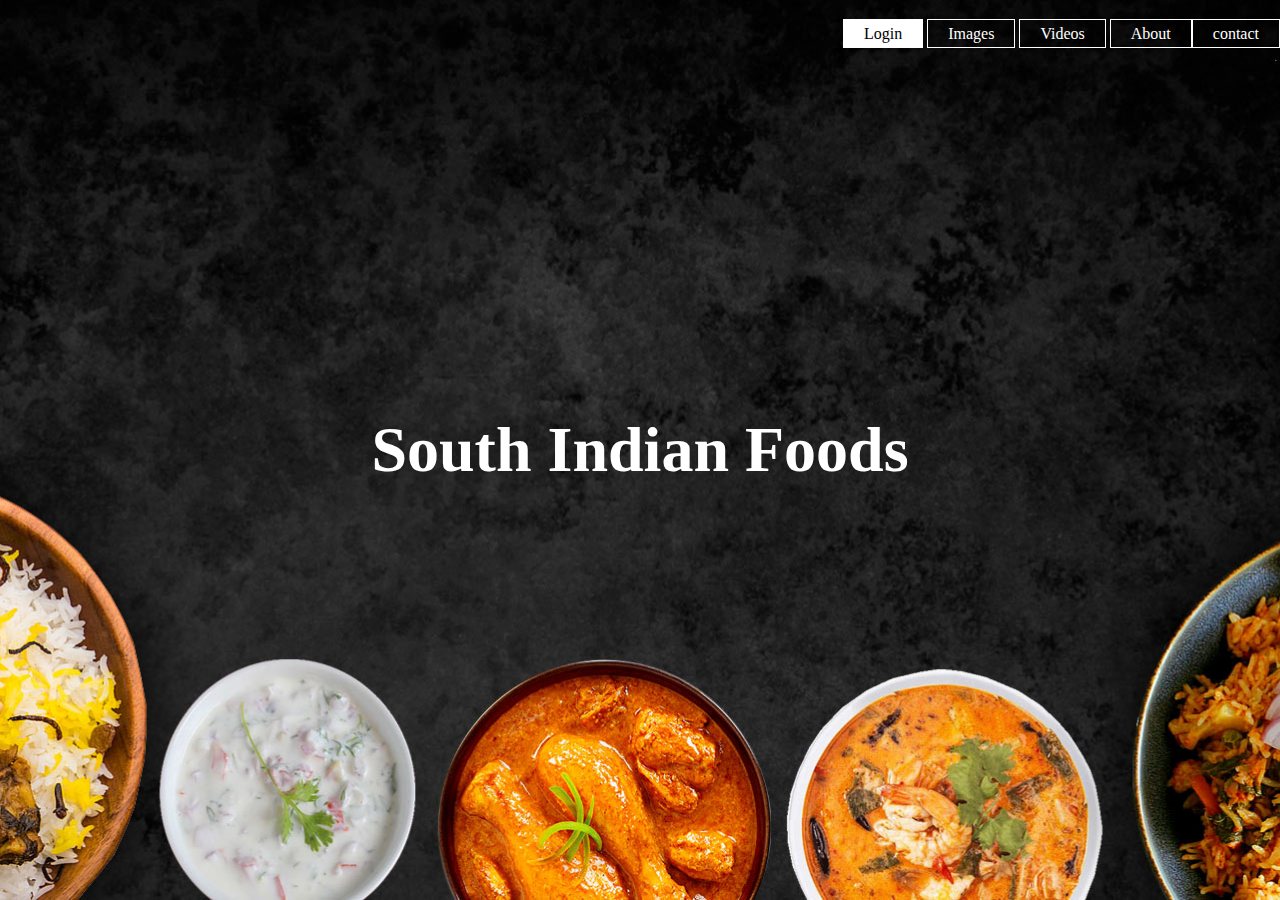
<file: Website/index.html>
﻿<!DOCTYPE html>

<html lang="en" xmlns="http://www.w3.org/1999/xhtml">
<head>
    <meta charset="utf-8" />
    <title>South Indian Foods</title>
    <link rel="stylesheet" type="text/css" href="css/StyleSheet.css">
</head>
<body>
    <header>
        <div class="main">
            <ul>
                <li class="active"><a href="login.html">Login</a></li>
                <li><a href="images.html">Images</a></li>
                <li><a href="videos.html">Videos</a></li>
                <li><a href="about.html">About</a><li />
                <li><a href="contact.html">contact</a></li>
                
            </ul>
        </div>
        <div class="title">
            <h1>South Indian Foods</h1>
        </div>
    </header>

</body>
</html>
</file>
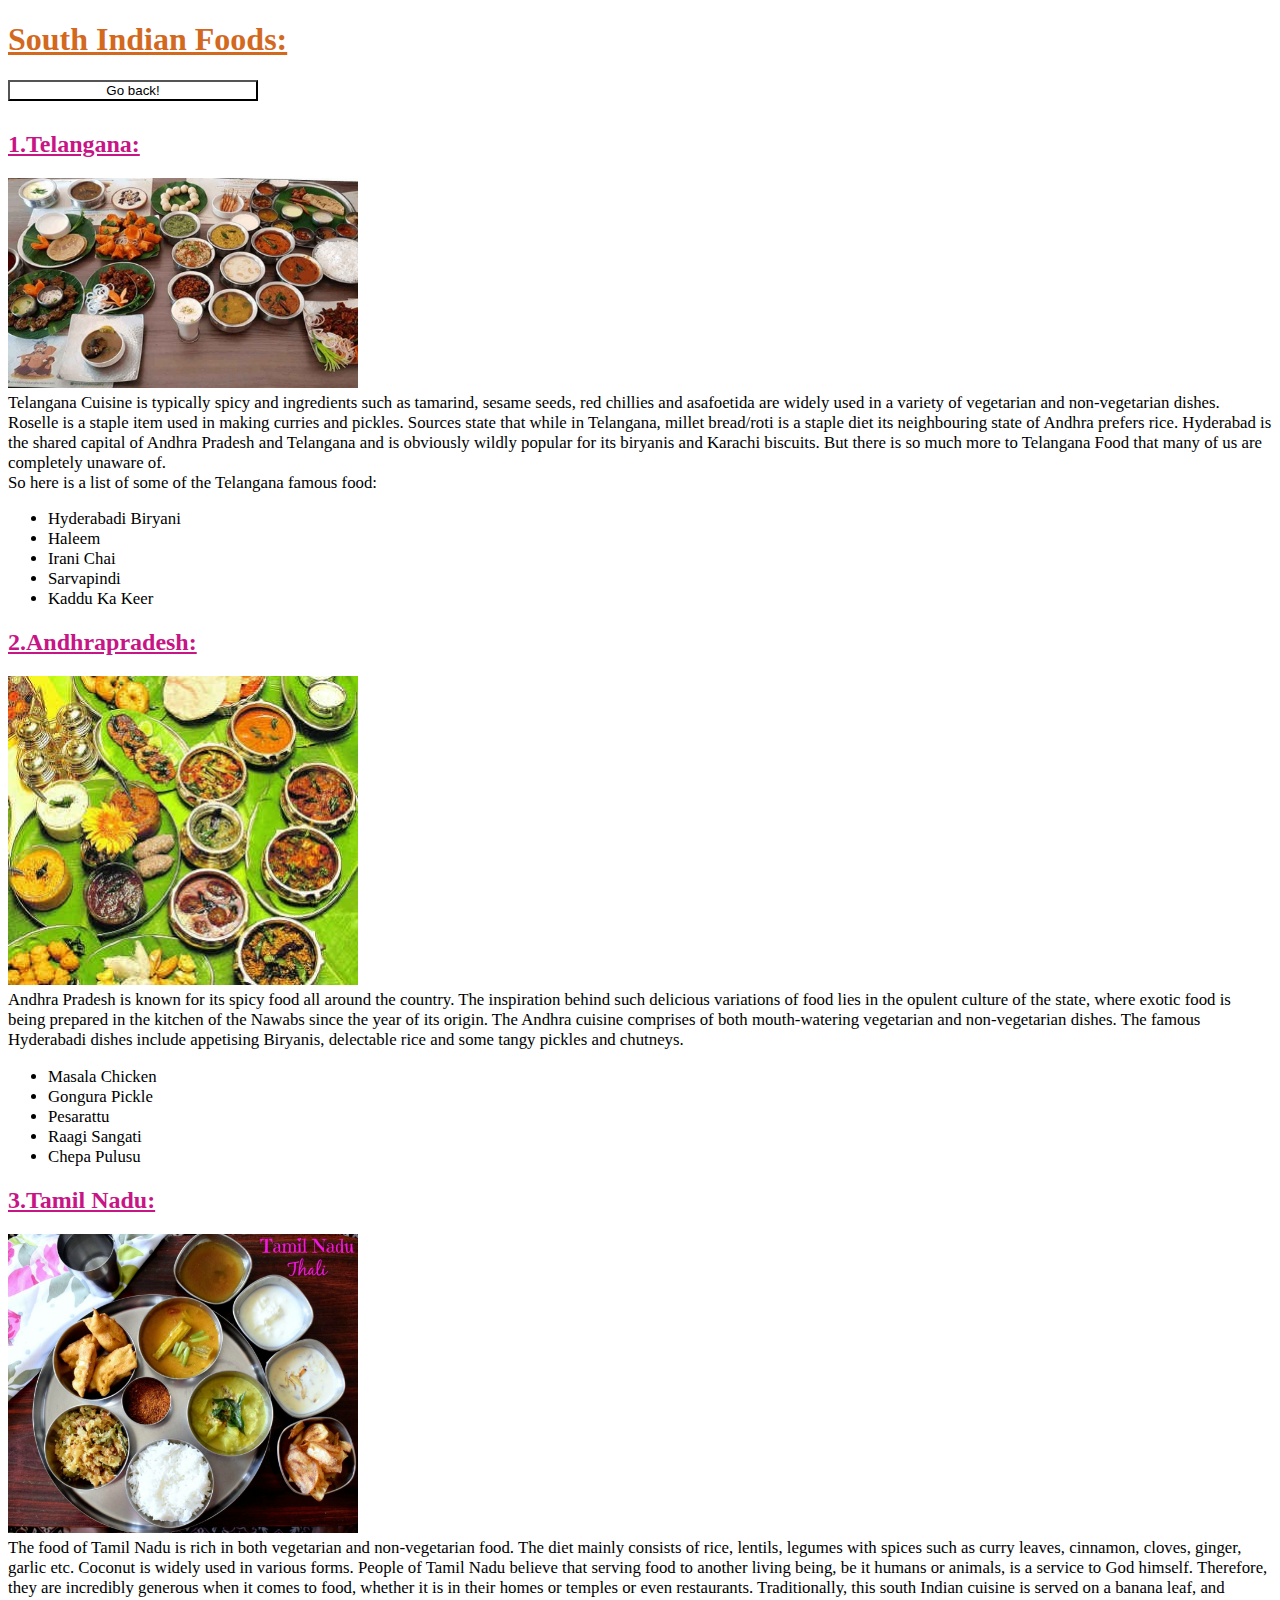
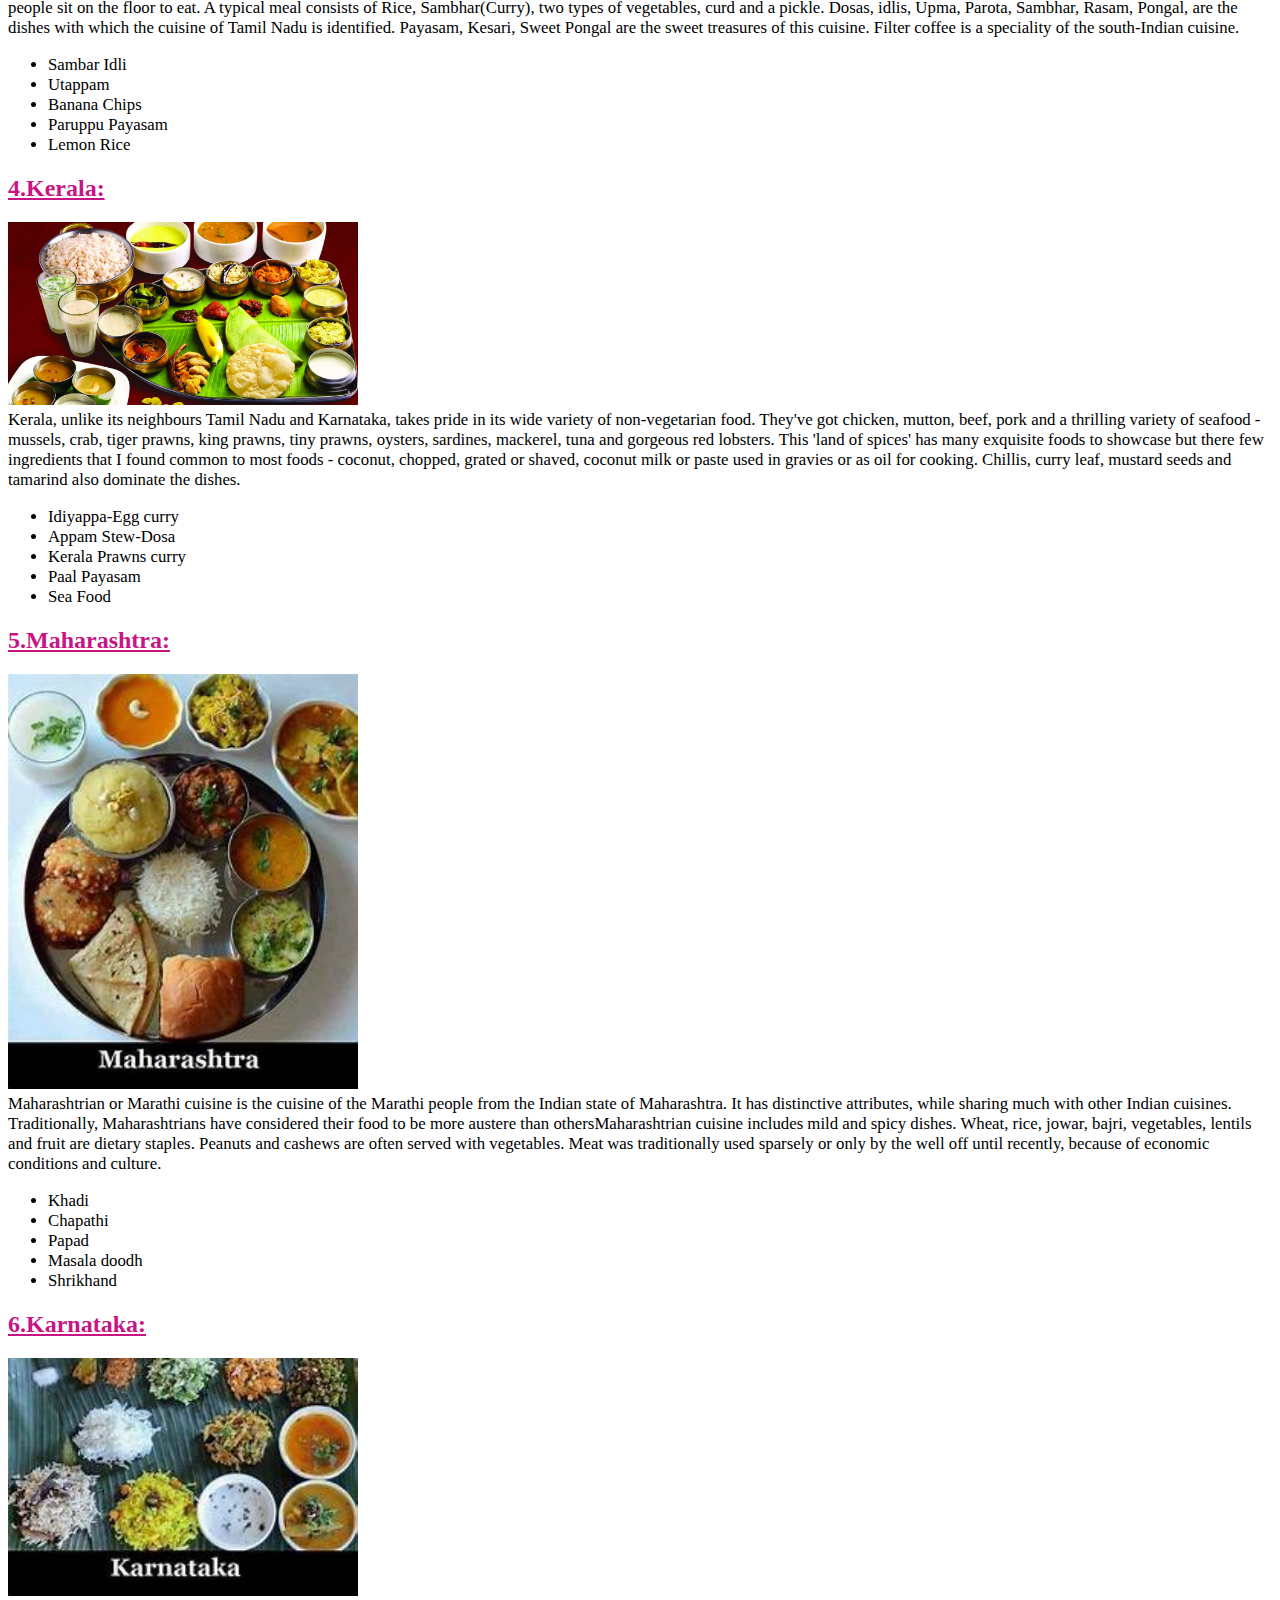
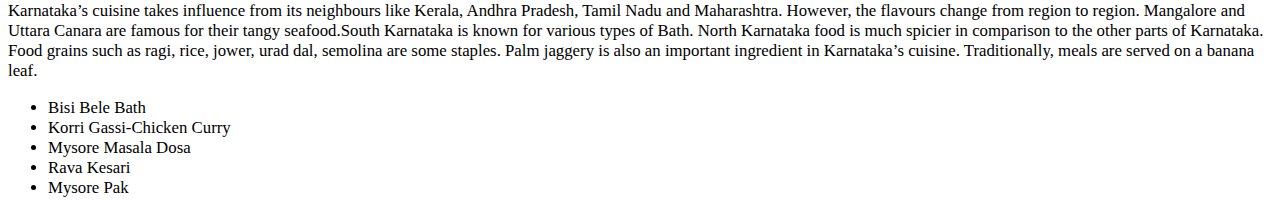
<file: Website/about.html>
﻿<!DOCTYPE html>

<html lang="en" xmlns="http://www.w3.org/1999/xhtml">
<head>
    <meta charset="utf-8" />
    <title>South Indian Foods</title>
    <link rel="stylesheet" type="text/css" href="css/StyleSheet1.css">
</head>
<body>
    <h1><u>South Indian Foods:</u></h1>
    <form>
        <input type="button" value="Go back!" onclick="history.back()">
    </form>
    <h2><u>1.Telangana:</u></h2>

    <p>
        <img src="Telanga_food.jpg" aling="right" width="350"><br />
        Telangana Cuisine is typically spicy and ingredients such as tamarind, sesame seeds, red chillies and asafoetida are widely used in a variety of vegetarian and non-vegetarian dishes.
        Roselle is a staple item used in making curries and pickles.
        Sources state that while in Telangana, millet bread/roti is a staple diet its neighbouring state of Andhra prefers rice.
        Hyderabad is the shared capital of Andhra Pradesh and Telangana and is obviously wildly popular for its biryanis and Karachi biscuits.
        But there is so much more to Telangana Food that many of us are completely unaware of.<br />
        So here is a list of some of the Telangana famous food:
    </p>
    <ul>
        <li align="left"> Hyderabadi Biryani</li>
        <li align="left"> Haleem</li>
        <li align="left"> Irani Chai</li>
        <li align="left"> Sarvapindi </li>
        <li align="left"> Kaddu Ka Keer</li>

    </ul>

    <h2><u>2.Andhrapradesh:</u></h2>
    <p>
        <img src="Andhra.jpg" aling="right" width="350"><br />
        Andhra Pradesh is known for its spicy food all around the country.
        The inspiration behind such delicious variations of food lies in the opulent culture of the state, where exotic food is being prepared in the kitchen of the Nawabs since the year of its origin.
        The Andhra cuisine comprises of both mouth-watering vegetarian and non-vegetarian dishes.
        The famous Hyderabadi dishes include appetising Biryanis, delectable rice and some tangy pickles and chutneys.
    </p>
    <ul>
        <li align="left">Masala Chicken</li>
        <li align="left">Gongura Pickle</li>
        <li align="left">Pesarattu</li>
        <li align="left">Raagi Sangati </li>
        <li align="left">Chepa Pulusu</li>

    </ul>
    <h2><u>3.Tamil Nadu:</u></h2>
    <p>
        <img src="Tamil-Nadu.jpg" aling="right" width="350"><br />
        The food of Tamil Nadu is rich in both vegetarian and non-vegetarian food.
        The diet mainly consists of rice, lentils, legumes with spices such as curry leaves, cinnamon, cloves, ginger, garlic etc.
        Coconut is widely used in various forms.
        People of Tamil Nadu believe that serving food to another living being, be it humans or animals, is a service to God himself.
        Therefore, they are incredibly generous when it comes to food, whether it is in their homes or temples or even restaurants.
        Traditionally, this south Indian cuisine is served on a banana leaf, and people sit on the floor to eat. A typical meal consists of Rice, Sambhar(Curry), two types of vegetables, curd and a pickle.
        Dosas, idlis, Upma, Parota, Sambhar, Rasam, Pongal, are the dishes with which the cuisine of Tamil Nadu is identified. Payasam, Kesari, Sweet Pongal are the sweet treasures of this cuisine.
        Filter coffee is a speciality of the south-Indian cuisine.
    </p>
    <ul>
        <li align="left">Sambar Idli</li>
        <li align="left">Utappam</li>
        <li align="left">Banana Chips</li>
        <li align="left">Paruppu Payasam</li>
        <li align="left">Lemon Rice</li>

    </ul>
    <h2><u>4.Kerala:</u></h2>
    <p>
        <img src="Kerala_food.jpg" aling="right" width="350"><br />
        Kerala, unlike its neighbours Tamil Nadu and Karnataka, takes pride in its wide variety of non-vegetarian food.
        They've got chicken, mutton, beef, pork and a thrilling variety of seafood - mussels, crab, tiger prawns, king prawns, tiny prawns, oysters, sardines, mackerel, tuna and gorgeous red lobsters.
        This 'land of spices' has many exquisite foods to showcase but there few ingredients that I found common to most foods - coconut, chopped, grated or shaved, coconut milk or paste used in gravies or as oil for cooking.
        Chillis, curry leaf, mustard seeds and tamarind also dominate the dishes.
    </p>
    <ul>
        <li align="left">Idiyappa-Egg curry</li>
        <li align="left">Appam Stew-Dosa</li>
        <li align="left">Kerala Prawns curry</li>
        <li align="left">Paal Payasam </li>
        <li align="left">Sea Food</li>

    </ul>
    <h2><u>5.Maharashtra:</u></h2>
    <p>
        <img src="maharashtra1.jpg" aling="right" width="350"><br />
        Maharashtrian or Marathi cuisine is the cuisine of the Marathi people from the Indian state of Maharashtra.  It has distinctive attributes, while sharing much with other Indian cuisines.
        Traditionally, Maharashtrians have considered their food to be more austere than othersMaharashtrian cuisine includes mild and spicy dishes.
        Wheat, rice, jowar, bajri, vegetables, lentils and fruit are dietary staples. Peanuts and cashews are often served with vegetables.
        Meat was traditionally used sparsely or only by the well off until recently, because of economic conditions and culture.
    </p>
    <ul>
        <li align="left">Khadi</li>
        <li align="left">Chapathi</li>
        <li align="left">Papad</li>
        <li align="left">Masala doodh </li>
        <li align="left">Shrikhand</li>

    </ul>
    <h2><u>6.Karnataka:</u></h2>
    <p>
        <img src="karnataka1.jpg" aling="right" width="350"><br />
        Karnataka’s cuisine takes influence from its neighbours like Kerala, Andhra Pradesh, Tamil Nadu and Maharashtra. However, the flavours change from region
        to region. Mangalore and Uttara Canara are famous for their tangy seafood.South Karnataka is known for various types of Bath.
        North Karnataka food is much spicier in comparison to the other parts of Karnataka.
        Food grains such as ragi, rice, jower, urad dal, semolina are some staples. Palm jaggery is also an important ingredient in Karnataka’s cuisine.
        Traditionally, meals are served on a banana leaf.
    </p>
    <ul>
        <li align="left">Bisi Bele Bath</li>
        <li align="left">Korri Gassi-Chicken Curry</li>
        <li align="left">Mysore Masala Dosa</li>
        <li align="left">Rava Kesari </li>
        <li align="left">Mysore Pak</li>
    </ul>


</body>
</html>
</file>
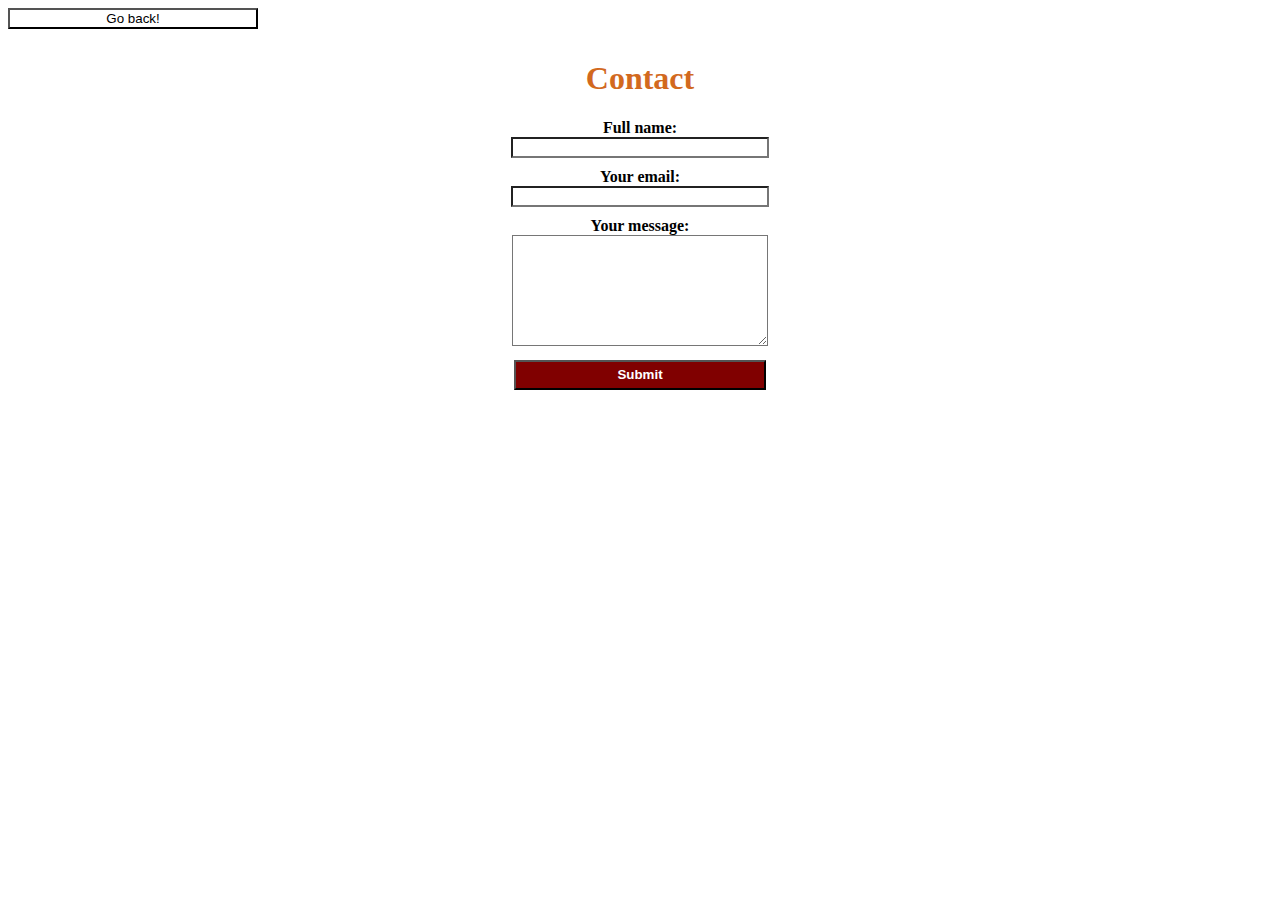
<file: Website/contact.html>
﻿<!DOCTYPE html>

<html lang="en" xmlns="http://www.w3.org/1999/xhtml">
<head>
    <meta charset="utf-8" />
    <title>South Indian Foods</title>
    <link rel="stylesheet" type="text/css" href="css/StyleSheet1.css">
</head>
<body>
    <form>
        <input type="button" value="Go back!" onclick="history.back()">
    </form>

    <h1 align="center">Contact</h1>
    <div id="after_submit"></div>
    <form id="contact_form" action="#" method="POST" enctype="multipart/form-data">
        <div class="row" align="center">
            <label for="name">Full name:</label><br />
            <input type="text" id="name" value="" size="30" /><br />
            <span id="name_validation" class="error_message"></span>
        </div>
        <div class="row" align="center">
            <label class="required" for="email">Your email:</label><br />
            <input id="email" class="input" name="email" type="text" value="" size="30" /><br />
            <span id="email_validation" class="error_message"></span>
        </div>
        <div class="row" align="center">
            <label class="required" for="message">Your message:</label><br />
            <textarea id="message" class="input" name="message" rows="7" cols="30"></textarea><br />
            <span id="message_validation" class="error_message"></span>
        </div>
        <div class="input" align="center">
            <input id="submit_button" type="submit" value="Submit" />
    </form>
</body>
</html>
</file>
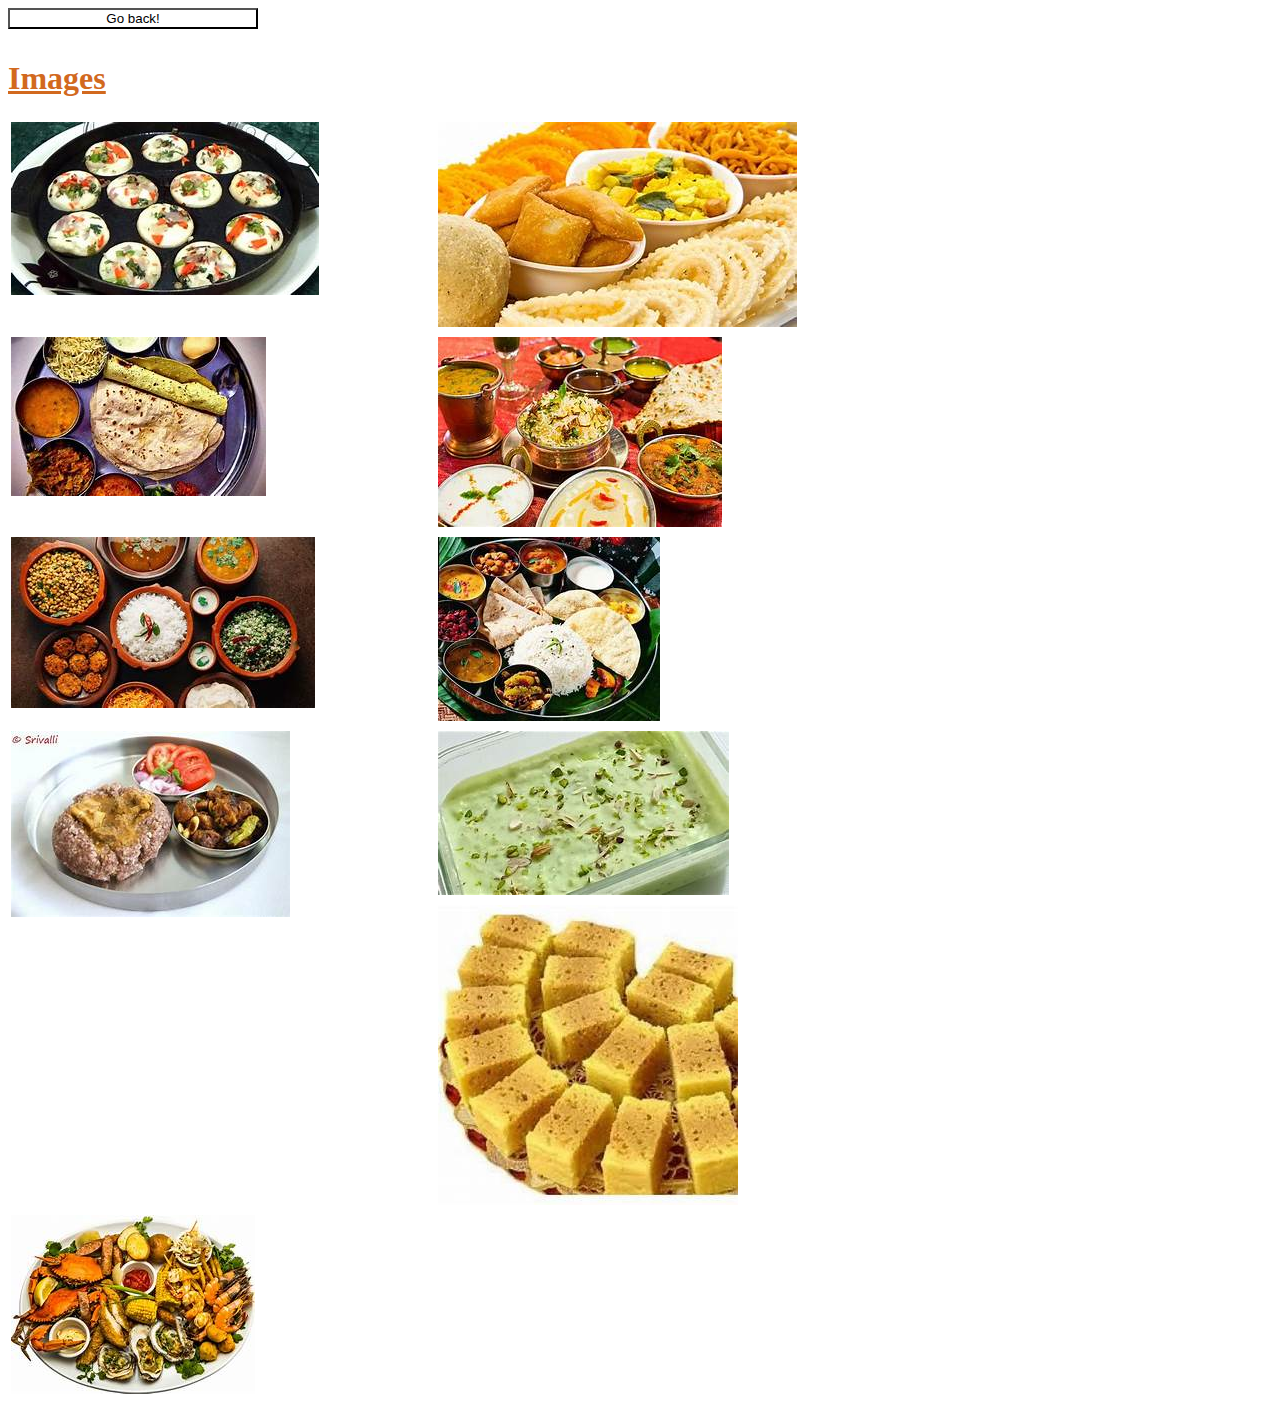
<file: Website/images.html>
﻿<!DOCTYPE html>

<html lang="en" xmlns="http://www.w3.org/1999/xhtml">
<head>
    <meta charset="utf-8" />
    <title>Images</title>
    <link rel="stylesheet" type="text/css" href="css/StyleSheet1.css">
</head>
<body>
    <form>
        <input type="button" value="Go back!" onclick="history.back()">
    </form>
    <h1><u>Images</u></h1>


    <div class="row">

        <div class="column">
            <img src="3.jpg" style="width:300">
        </div>
        <div class="column">
            <img src="4.jpg" style="width:300">
        </div>
        <div class="column">
            <img src="5.jpg" style="width:300">
        </div>
        <div class="column">
            <img src="6.jpg" style="width:300">
        </div>
        <div class="column">
            <img src="7.jpg" style="width:300">
        </div>
        <div class="column">
            <img src="8.jpg" style="width:300">
        </div>
        <div class="column">
            <img src="9.jpg" style="width:300">
        </div>
        <div class="column">
            <img src="12.jpg" style="width:300">
        </div>
        <div class="column">
            <img src="11.jpg" style="width:300">
        </div>

        <div class="column">
            <img src="13.jpg" style="width:300">
        </div>
    </div>
</body>
</html>
</file>
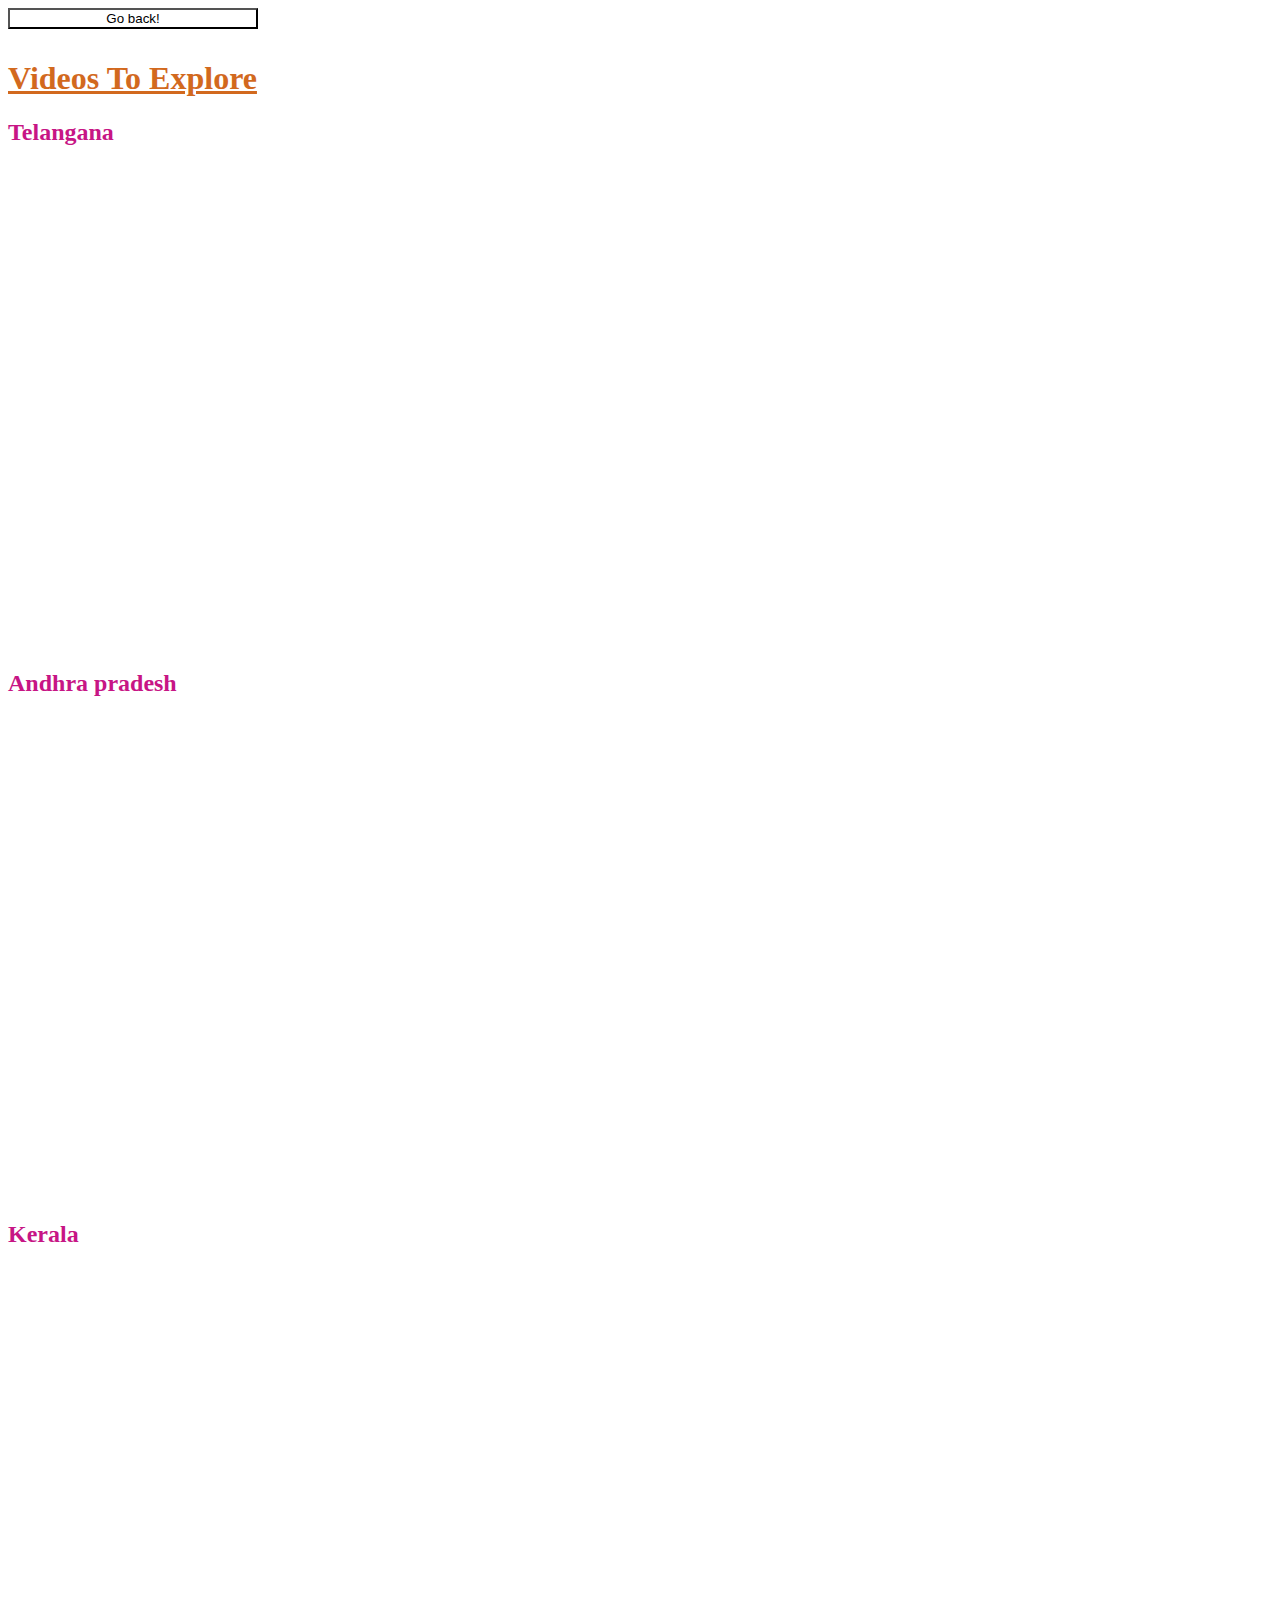
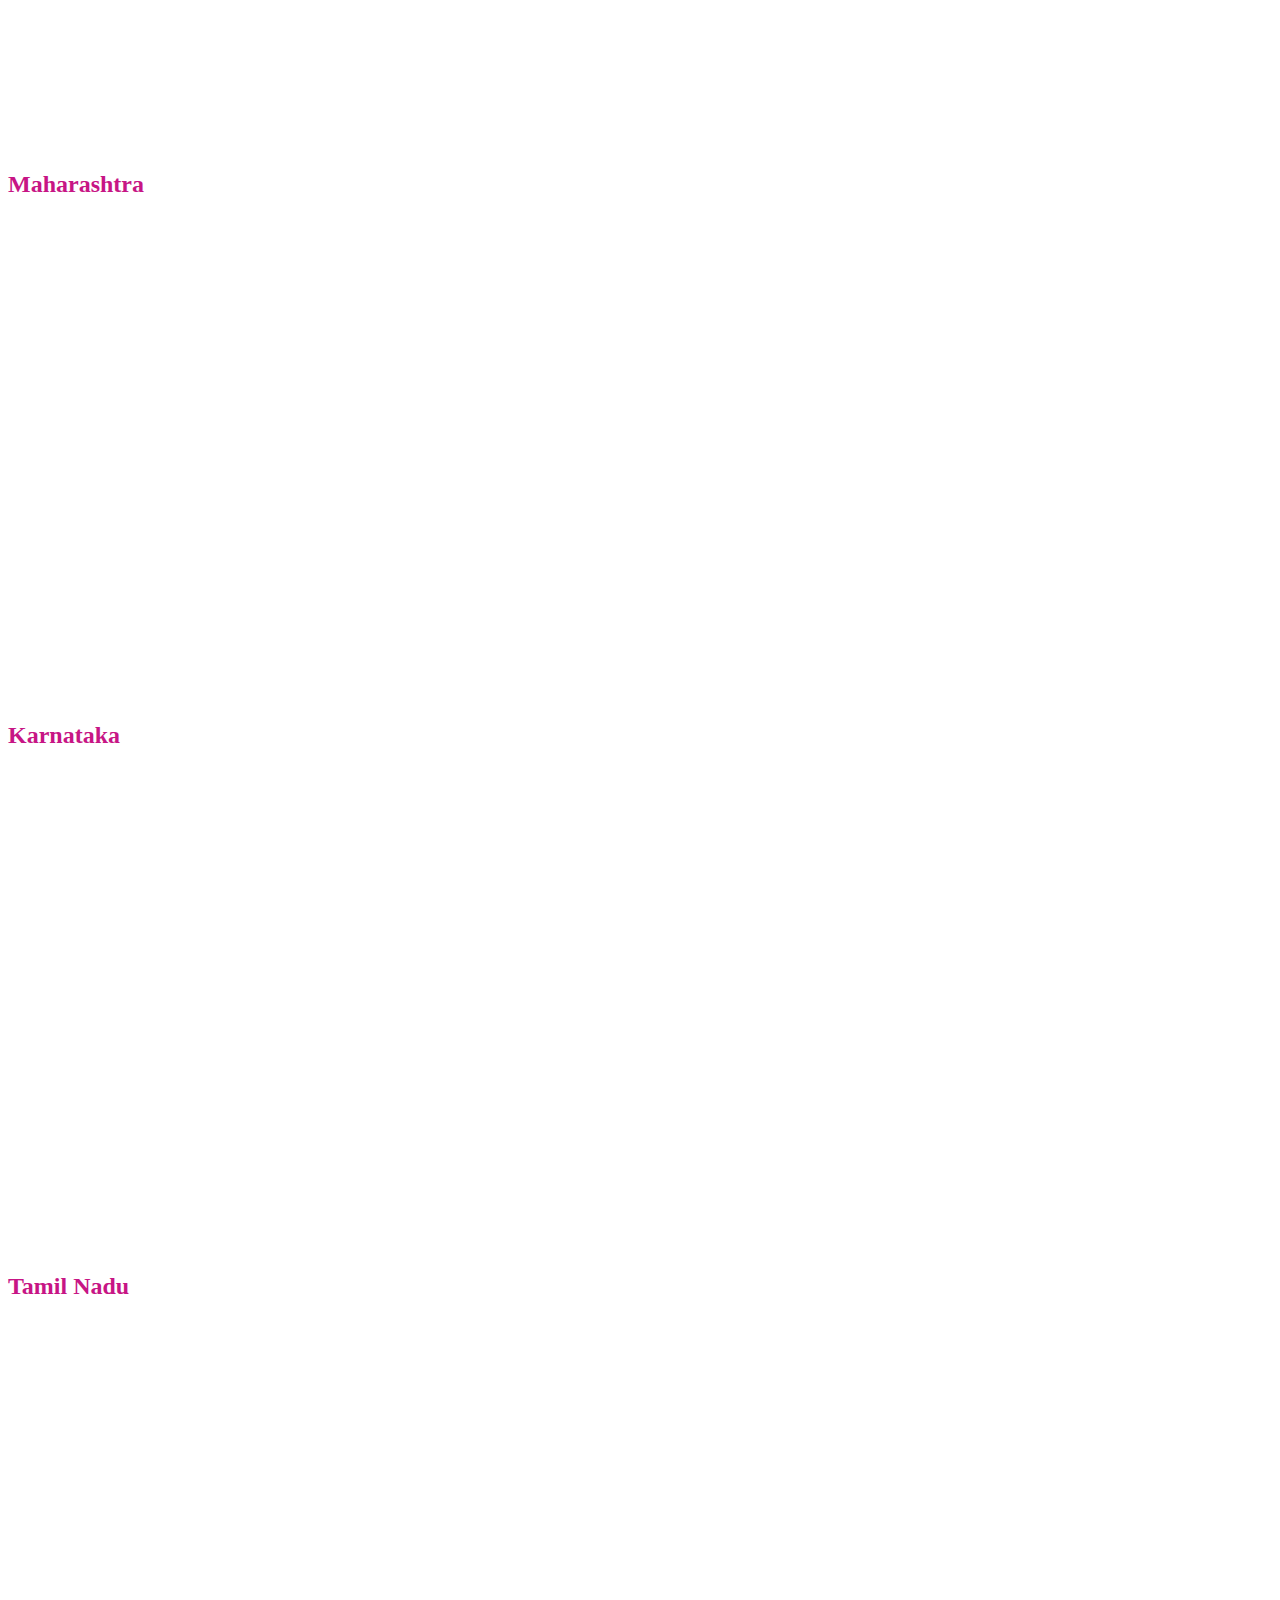
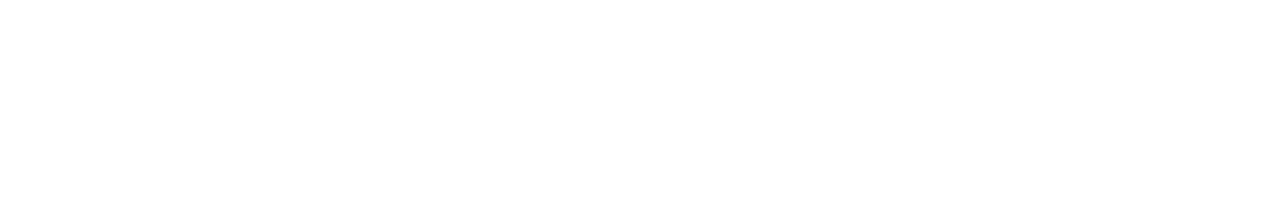
<file: Website/videos.html>
﻿
<!DOCTYPE html>

<html lang="en" xmlns="http://www.w3.org/1999/xhtml">
<head>
    <meta charset="utf-8" />
    <title>States and Foods</title>
    <link rel="stylesheet" type="text/css" href="css/StyleSheet1.css">
</head>
<body>
    <form>
        <input type="button" value="Go back!" onclick="history.back()">
    </form>
    <h1><u>Videos To Explore</u></h1>
    <h2>Telangana</h2>
    <div class="iframe-container">
        <iframe width="600" height="480" src="https://www.youtube.com/embed/6OnWThDJRFQ" frameborder="0" allow="accelerometer;
            autoplay; clipboard-write; encrypted-media; gyroscope; picture-in-picture" allowfullscreen></iframe>
        <h2>Andhra pradesh</h2>
        <iframe width="600" height="480" src="https://www.youtube.com/embed/g6kDzC_koQA" frameborder="0" allow="accelerometer;
            autoplay; clipboard-write; encrypted-media; gyroscope; picture-in-picture" allowfullscreen></iframe>
        <h2>Kerala</h2>
        <iframe width="600" height="480" src="https://www.youtube.com/embed/DDAXaH-CpfY" frameborder="0" allow="accelerometer;
            autoplay; clipboard-write; encrypted-media; gyroscope; picture-in-picture" allowfullscreen></iframe>
        <h2>Maharashtra</h2>
        <iframe width="600" height="480" src="https://www.youtube.com/embed/AA6suSAqjCE" frameborder="0" allow="accelerometer;
            autoplay; clipboard-write; encrypted-media; gyroscope; picture-in-picture" allowfullscreen></iframe>
        <h2>Karnataka</h2>
        <iframe width="600" height="480" src="https://www.youtube.com/embed/mOGoXXX5_JU" frameborder="0" allow="accelerometer;
            autoplay; clipboard-write; encrypted-media; gyroscope; picture-in-picture" allowfullscreen></iframe>
        <h2>Tamil Nadu</h2>
        <iframe width="600" height="480" src="https://www.youtube.com/embed/f6rFN0QRZJw" frameborder="0" allow="accelerometer;
            autoplay; clipboard-write; encrypted-media; gyroscope; picture-in-picture" allowfullscreen></iframe>
    </div>

</body>
</html>
</file>
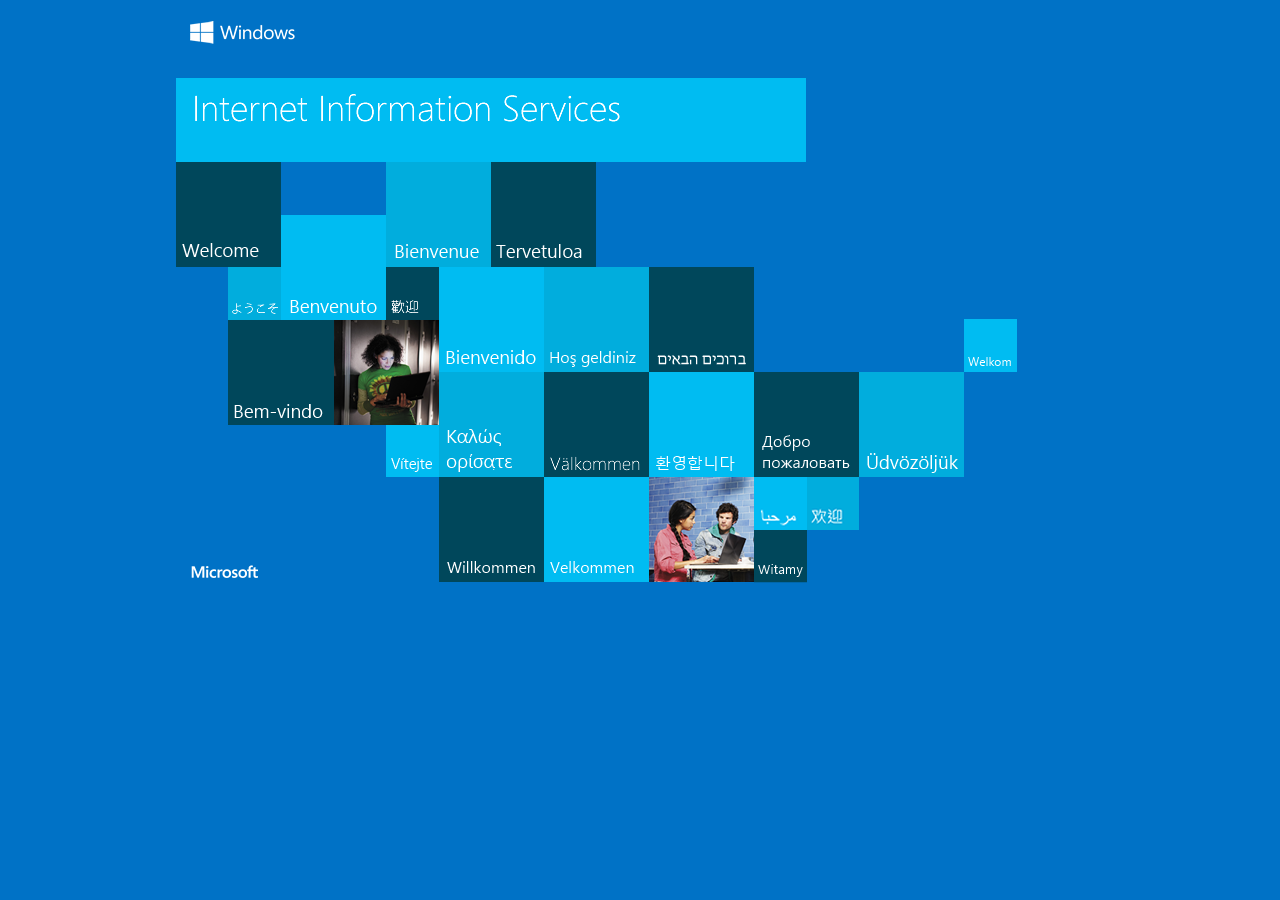
<file: My Web Sites/WebSite1/iisstart.htm>
<!DOCTYPE html PUBLIC "-//W3C//DTD XHTML 1.0 Strict//EN" "http://www.w3.org/TR/xhtml1/DTD/xhtml1-strict.dtd">
<html xmlns="http://www.w3.org/1999/xhtml">
<head>
<meta http-equiv="Content-Type" content="text/html; charset=iso-8859-1" />
<title>IIS Windows</title>
<style type="text/css">
<!--
body {
	color:#000000;
	background-color:#0072C6;
	margin:0;
}

#container {
	margin-left:auto;
	margin-right:auto;
	text-align:center;
	}

a img {
	border:none;
}

-->
</style>
</head>
<body>
<div id="container">
<a href="http://go.microsoft.com/fwlink/?linkid=66138&amp;clcid=0x409"><img src="iis.png" alt="IIS" width="960" height="600" /></a>
</div>
</body>
</html>
</file>
<file: Website/css/StyleSheet.css>
﻿body
{
    margin:0;
    padding:0;
    font-family:century Gothic;
}
header
{
    background-image: url(../bg.jpg);
    height:100vh;
    background-size:cover;
    background-position:center;
}
ul{
    float:right;
    list-style-type: none;
    margin-top: 25px;
}
ul li{
    display: inline-block;
}
ul li a{
    text-decoration: none;
    color: #fff;
    padding:5px 20px;
    border: 1px solid #fff;
    transition: 0.6s ease;
}
ul li a:hover{
    background-color: white;
    color: black;
}
ul li.active a {
        background-color: white;
        color: black;
}
.title{
    position:absolute;
    top:50%;
    left: 50%;
    transform: translate(-50%,-50%);
}
.title h1{
    color: white;
    font-size:400%;
    font-family:Viner Hand ITC;
}
</file>
<file: Website/css/StyleSheet1.css>
﻿ h1 {
    color:chocolate;
    font-size:200%;
    font-family:Cambria;
}
 p
 {
     color:black;
     font-size:105%;
     font-family:'Lucida Bright';
 }
 h2{
     color:mediumvioletred;
     font-size:150%;
     font-family:Century;
 }
ul li {
    color: black;
    font-size: 105%;
    font-family: 'Lucida Bright';
}
.column {
    float: left;
    width: 33.33%;
    padding: 3px;
}

.row::after {
    content: " ";
    clear: both;
    display: table;
}

label {
    font-weight: bold;
    font-size: 16px;
}

#submit_button {
    background-color: maroon;
    height: 30px;
    width: 20%;
    color: white;
    font-weight: bold;
}

input, textarea {
    background-color:white;
    color: black;
    width: 250px;
    margin-bottom: 10px;
    
}
</file>
